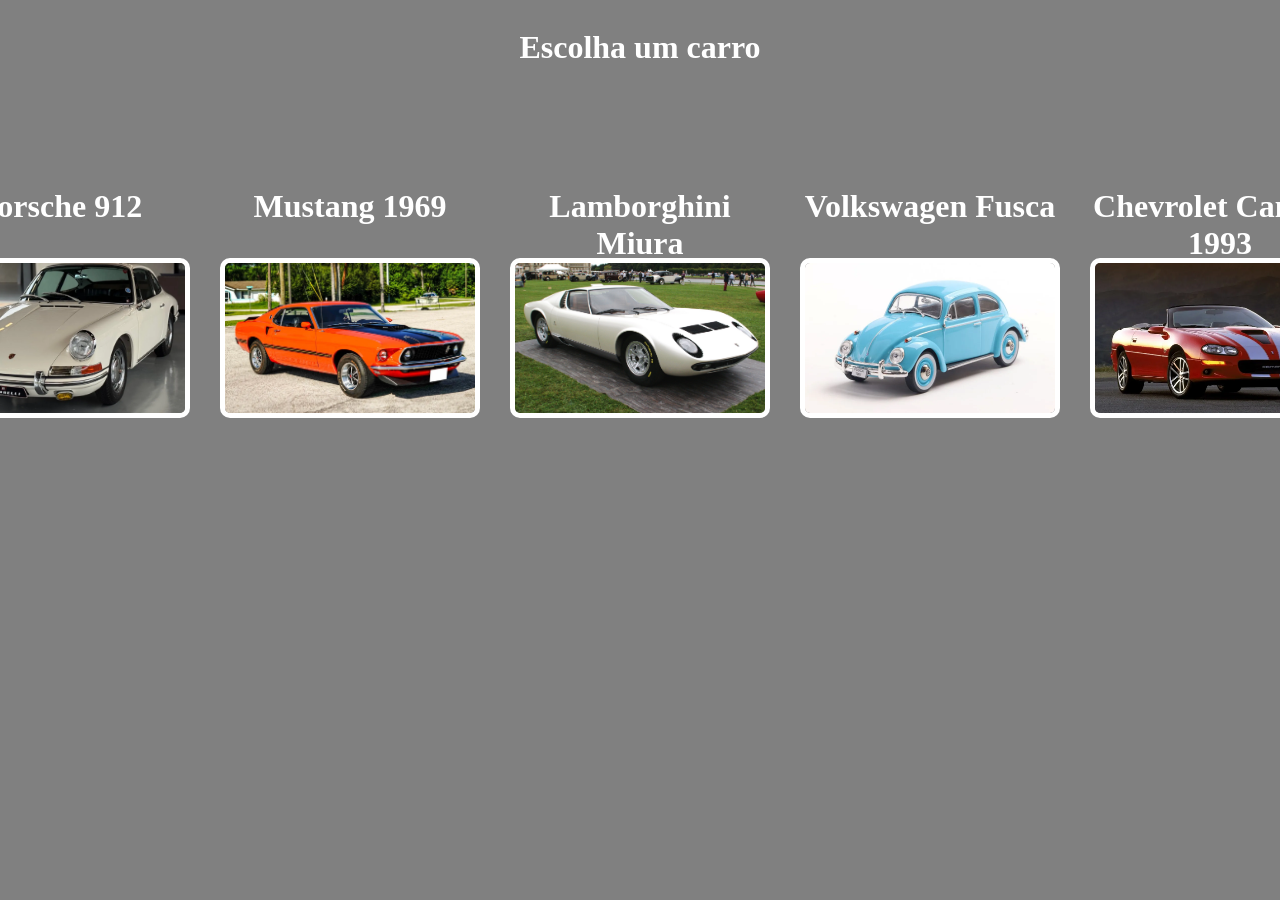
<file: index.html>
<!DOCTYPE html>
<html lang="en">
<head>
   <meta charset="UTF-8">
   <meta name="viewport" content="width=device-width, initial-scale=1.0">
   <title>Carros Antigos</title>
   <link rel="stylesheet" href="./css/style.css">
   <link rel="stylesheet" href="./css/index.css">
</head>
<body>
   <h1>Escolha um carro</h1>
   <div class="container">
     <div class="card">
       <h1>Porsche 912</h1>
       <a href="./porsche.html">
          <img src="./img/index/porsche index.img" alt="">
       </a>
     </div>
     <div class="card">
       <h1>Mustang 1969</h1>
       <a href="./mustang.html">
          <img src="./img/index/mustang index.webp" alt="">
       </a>
     </div>
     <div class="card">  
       <h1>Lamborghini Miura</h1>
       <a href="./miura.html">
          <img src="./img/index/miura index.img" alt="">
       </a>
     </div>
     <div class="card">  
       <h1>Volkswagen Fusca</h1>
       <a href="./fusca.html">
          <img src="./img/index/fusca index.img" alt=""> 
       </a>
     </div>
     <div class="card">  
       <h1>Chevrolet Camaro 1993</h1>
       <a href="./camaro.html">
          <img src="./img/index/camaro index.img" alt=""> 
       </a>
     </div>
   </div>
</body>
</html>
</file>
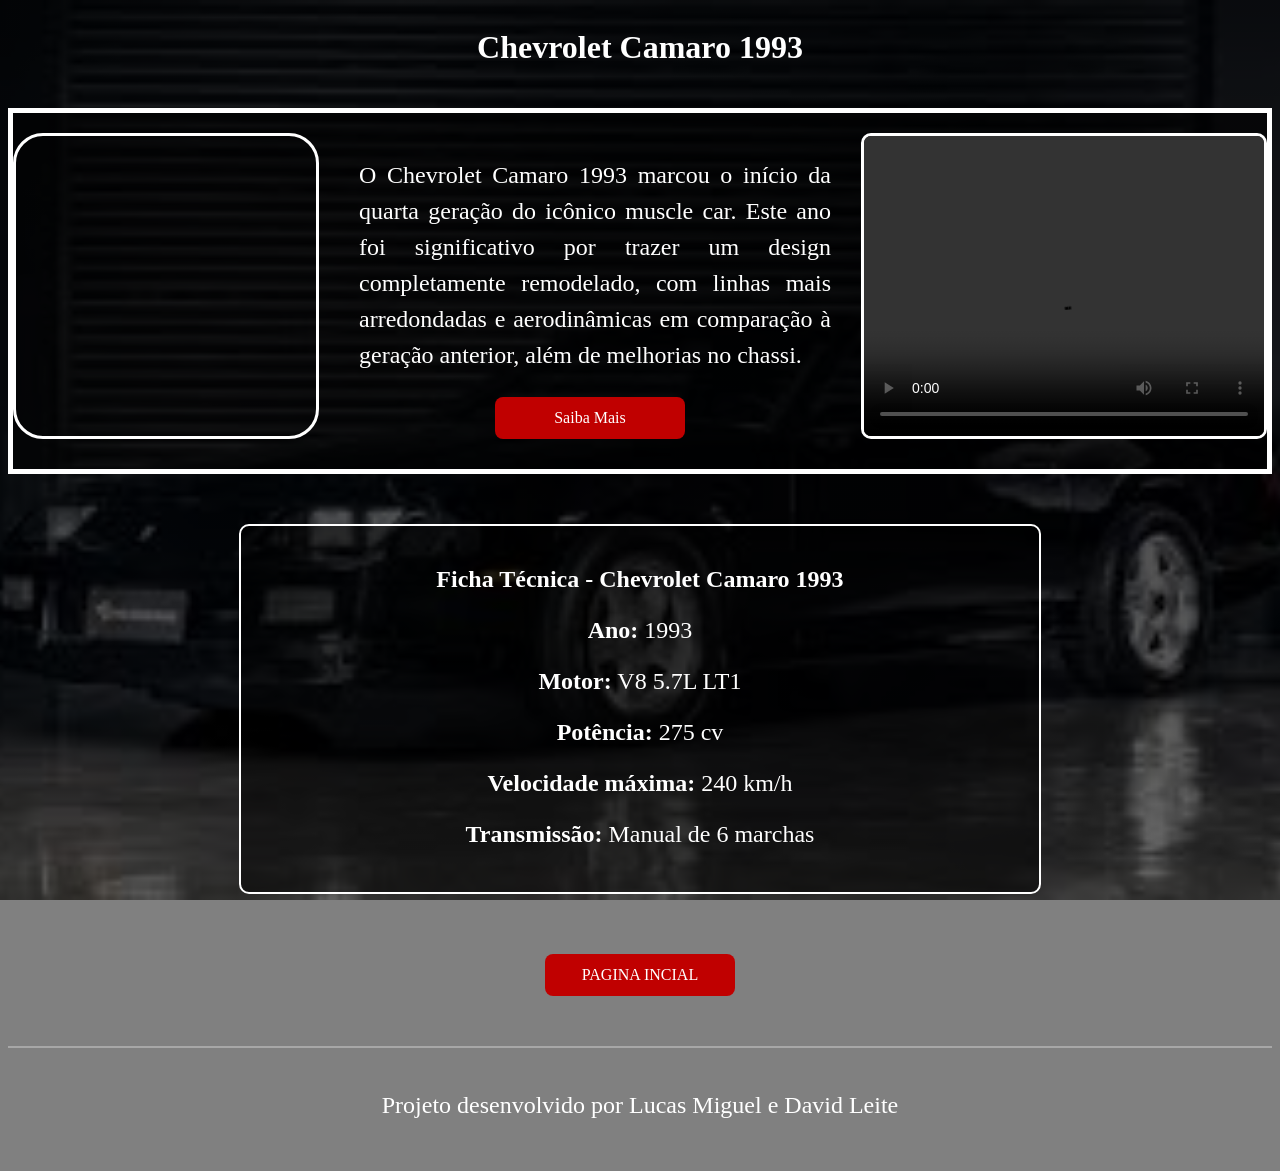
<file: camaro.html>
<!DOCTYPE html>
 <html lang="en"
  <head>
   <meta Charset="UTF-8">
   <meta name="viewport" content="width=device-witdh, initial scale=1.0">
   <title>CHEVROLET CAMARO 1993</title>
   <link rel="stylesheet" href="./css/style.css">
   <link rel="stylesheet" href="./css/button.css">
   <link rel="stylesheet" href="./css/camaro.css">
 </head>
 <body>
   <h1>Chevrolet Camaro 1993</h1>
   <div class="container">
     <iframe src="https://en.wikipedia.org/wiki/Chevrolet_Camaro_(fourth_generation)"></iframe>
     <div class="conteudo">
       <p>O Chevrolet Camaro 1993 marcou o início da quarta geração do icônico
       muscle car. Este ano foi significativo por trazer um design completamente 
       remodelado, com linhas mais arredondadas e aerodinâmicas em comparação à geração
       anterior, além de melhorias no chassi.</p>
       <a href="https://napista.com.br/tabela-fipe/chevrolet/camaro/1993/z28-5.7-v8-coup%C3%A9-gasolina-2p-manual">Saiba Mais</a>
     </div> 
     <video controls>
     <source src="./video/Chevy Camaro Cruise Missile Commercial - 1993 - Retro Stuff (720p, h264, youtube).mp4" type="video/mp4">
     </video>
   </div>
    <div class="ficha">
     <h2>Ficha Técnica - Chevrolet Camaro 1993</h2>
     <p><strong>Ano:</strong> 1993</p>
     <p><strong>Motor:</strong> V8 5.7L LT1</p>
     <p><strong>Potência:</strong> 275 cv</p>
     <p><strong>Velocidade máxima:</strong> 240 km/h</p>
     <p><strong>Transmissão:</strong> Manual de 6 marchas</p>
    </div>
    <a href="./index.html"class="botao">PAGINA INCIAL</a>
    <footer>
      <p>Projeto desenvolvido por Lucas Miguel e David Leite</p>
    </footer>
 </body>
</html>
</file>
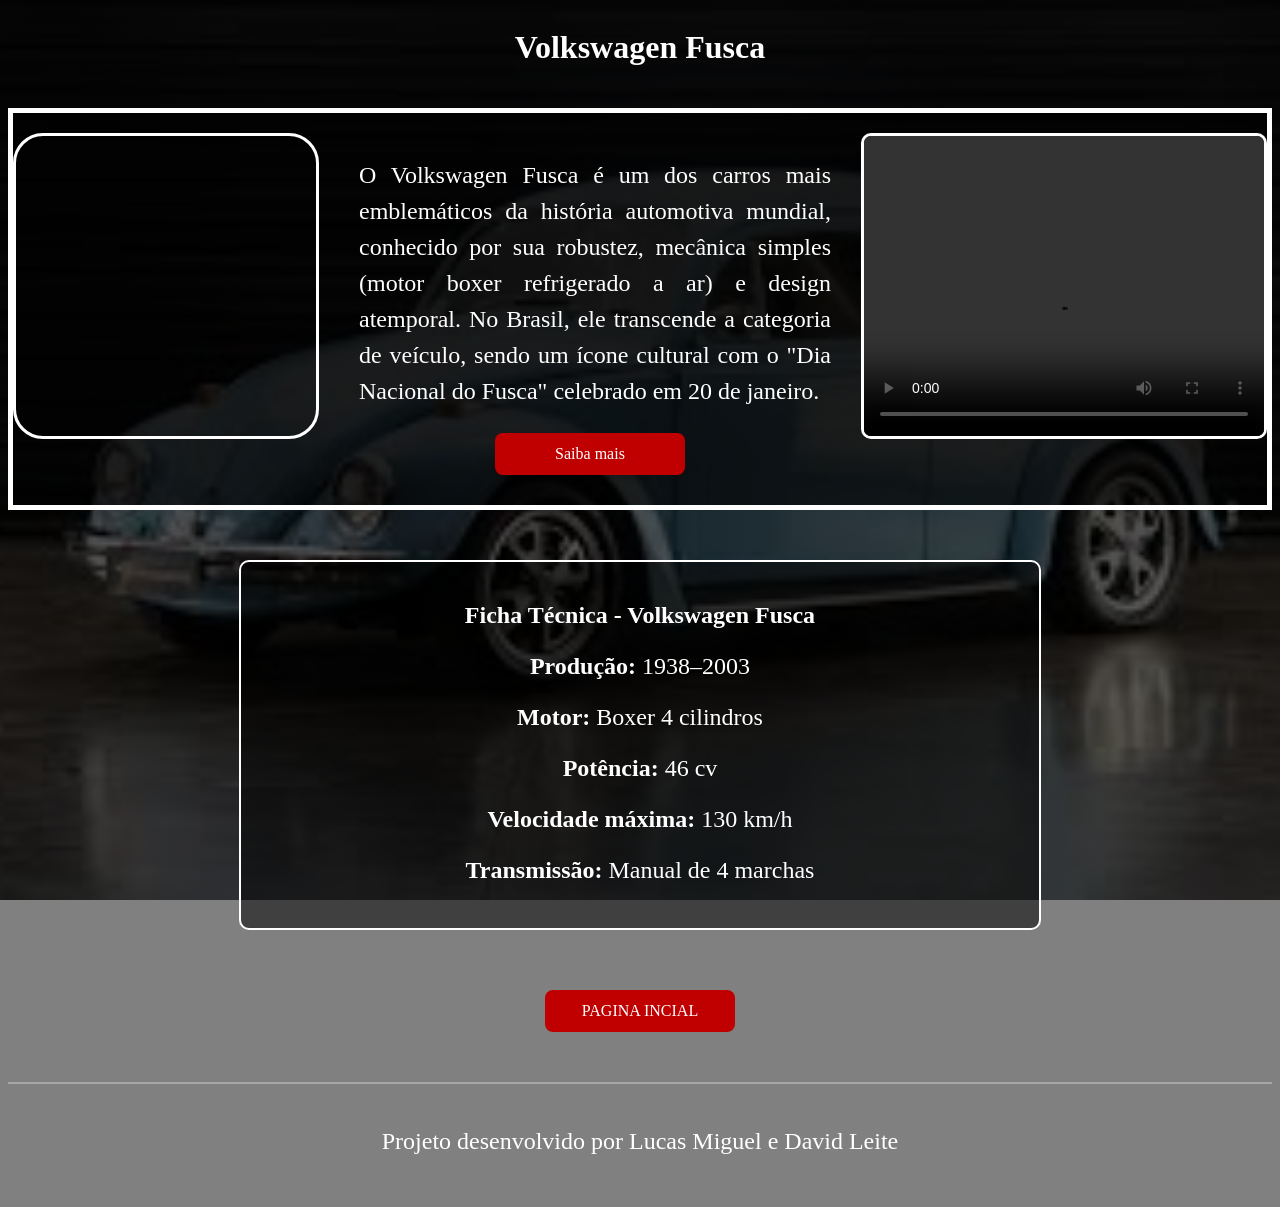
<file: fusca.html>
<!DOCTYPE html>
<html lang="en"
 <head>
   <meta Charset="UTF-8">
   <meta name="viewport" content="width=device-witdh, initial scale=1.0">
   <title>volkswagen fusca </title>
   <link rel="stylesheet" href="./css/style.css">
   <link rel="stylesheet" href="./css/button.css">
   <link rel="stylesheet" href="./css/fusca.css">
 </head>
 <body>
   <h1>Volkswagen Fusca</h1>
   <div class="container">
     <iframe src="https://www.carrobrasil.com.br/noticia/a-historia-do-fusca-no-brasil"></iframe>
     <div class="conteudo">
       <p>O Volkswagen Fusca é um dos carros mais emblemáticos
       da história automotiva mundial, conhecido por sua robustez, 
       mecânica simples (motor boxer refrigerado a ar) e design atemporal.
       No Brasil, ele transcende a categoria de veículo, sendo um ícone cultural com o
       "Dia Nacional do Fusca" celebrado em 20 de janeiro. </p>
       <a href="https://www.instacarro.com/blog/mercado-automotivo/historia-do-fusca">Saiba mais</a>
     </div>
     <video controls>
     <source src="./video/fusca.mp4">
     </video>
   </div>
   <div class="ficha">
     <h2>Ficha Técnica - Volkswagen Fusca</h2>
     <p><strong>Produção:</strong> 1938–2003</p>
     <p><strong>Motor:</strong> Boxer 4 cilindros</p>
     <p><strong>Potência:</strong> 46 cv</p>
     <p><strong>Velocidade máxima:</strong> 130 km/h</p>
     <p><strong>Transmissão:</strong> Manual de 4 marchas</p>
   </div>
   <a href="./index.html"class="botao">PAGINA INCIAL</a>
   <footer>
     <p>Projeto desenvolvido por Lucas Miguel e David Leite</p>
   </footer>
 </body>
</html>
</file>
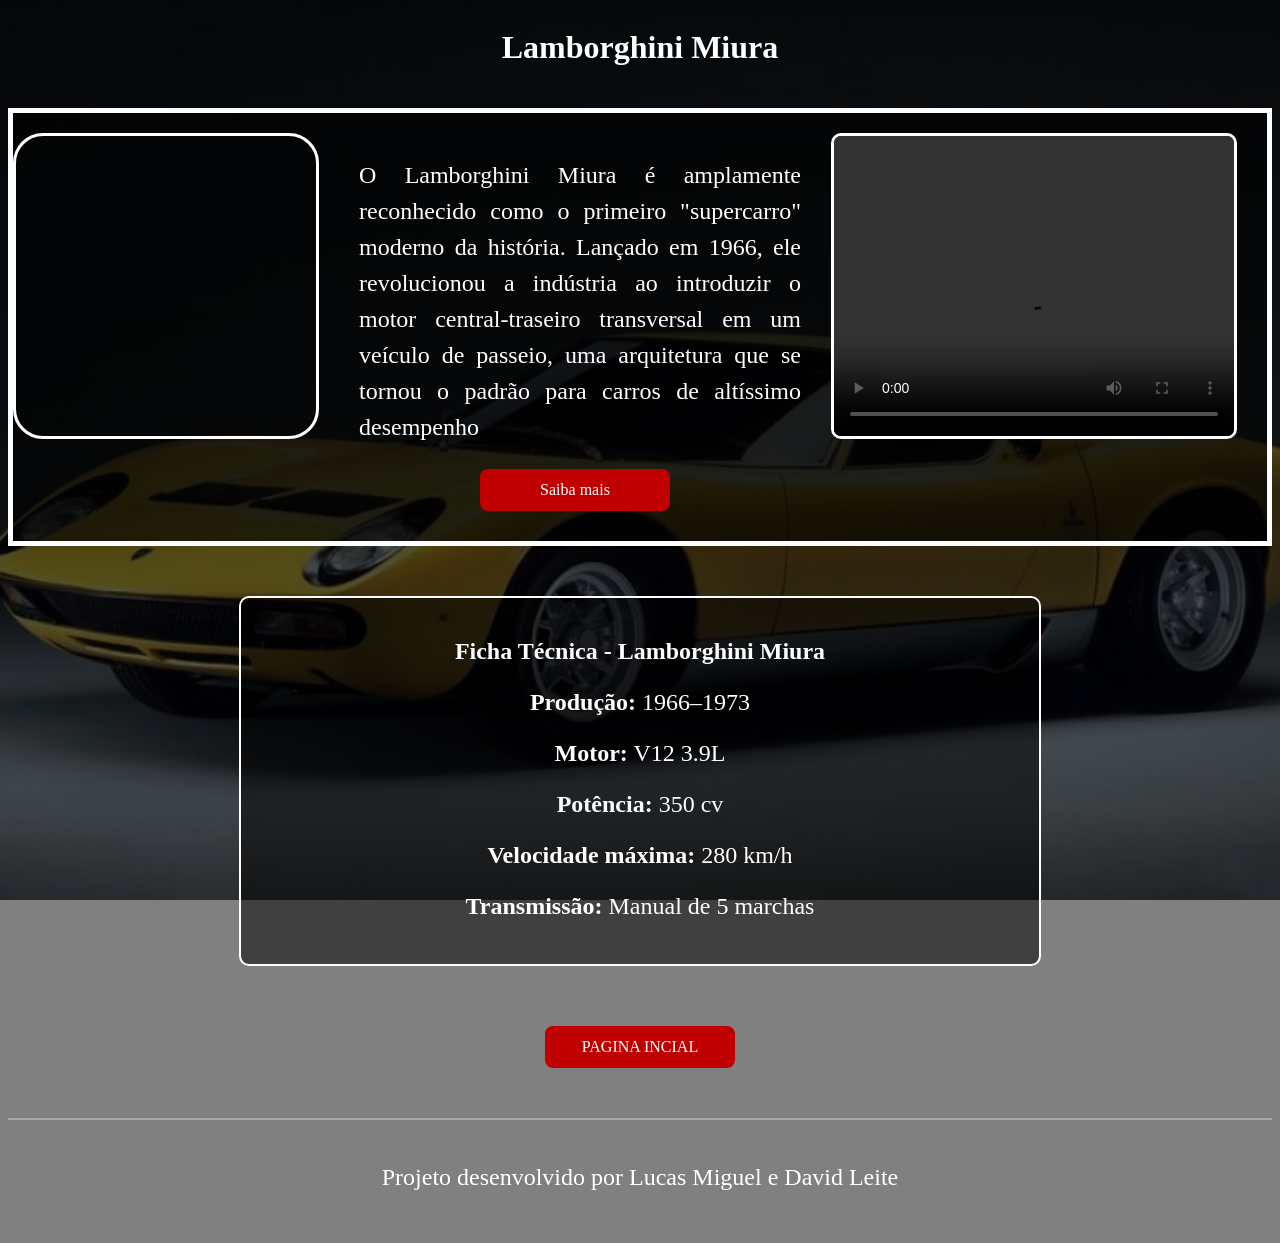
<file: miura.html>
<!DOCTYPE html>
<html lang="en"
 <head>
   <meta Charset="UTF-8">
   <meta name="viewport" content="width=device-witdh, initial scale=1.0">
   <title>Lamborguini Miura</title>
   <link rel="stylesheet" href="./css/style.css">
   <link rel="stylesheet" href="./css/button.css">
   <link rel="stylesheet" href="./css/miura.css">
 </head>
 <body>
   <h1>Lamborghini Miura</h1>
   <div class="container">
     <iframe src="https://motorshow.com.br/lamborghini-miura-60-anos-primeiro-superesportivo"></iframe>
     <div class="conteudo">  
       <p>O Lamborghini Miura é amplamente reconhecido como o primeiro 
        "supercarro" moderno da história. Lançado em 1966, ele revolucionou
        a indústria ao introduzir o motor central-traseiro transversal em um
        veículo de passeio, uma arquitetura que se tornou o padrão para carros 
        de altíssimo desempenho</p>
        <a href="https://www.lamborghini.com/en-en/history/miura">Saiba mais</a>
     </div>
     <video controls>
     <source src="./video/miura.mp4" type="video/mp4">
     </video> 
     <br>
   </div>
   <div class="ficha">
     <h2>Ficha Técnica - Lamborghini Miura</h2>
     <p><strong>Produção:</strong> 1966–1973</p>
     <p><strong>Motor:</strong> V12 3.9L</p>
     <p><strong>Potência:</strong> 350 cv</p>
     <p><strong>Velocidade máxima:</strong> 280 km/h</p>
     <p><strong>Transmissão:</strong> Manual de 5 marchas</p>
   </div>
   <a href="./index.html"class="botao">PAGINA INCIAL</a> 
   <footer>
     <p>Projeto desenvolvido por Lucas Miguel e David Leite</p>
   </footer>  
 </body>
</html>
</file>
<file: css/style.css>
body {
    display: flex;
    flex-direction: column;
    justify-content: center;
    background-color: gray;
    font-family: Georgia, 'Times New Roman', Times, serif;
}
    img{
        height: 300px;
        width: 400px;
        border: 5px solid;
        border-radius: 50px;
    }
    h1{
        text-align: center;
    }
    p{
        font-size: 24px;
        text-align: center;
    }
    iframe{
        height: 300px;
        width: 400px;
        border-radius: 30px;
        border: 3px solid rgb(255, 255, 255);
    }
    video{
        height: 300px;
        width: 400px;
        border: 3px solid;
        border-radius: 10px;
    }
</file>
<file: css/index.css>
body{
    display: flex;
    align-items: center;
    justify-content: center;
}
.container{
    margin-top: 100px;
    display: flex;
    justify-content: space-around;
    align-items: center;
    gap: 30px;
    flex-wrap: nowrap;
}
.container a{
    text-decoration: none;
    text-align: center;
    color: white;
}
.card{
    text-align: center;
}
.card img{
    width: 250px;
    height: 150px;
    object-fit: cover;
    border-radius: 10px;
    transition: 0.3s;
}
.card h1{
    height: 60px;
    margin: 0 0 10px 0;
}
.card img:hover{
    transform: scale(1.1);
    box-shadow: 0 0 20px #00BFFF;
}
h1{
    text-align: center;
    color: white;
}
</file>
<file: css/button.css>
a{
    display: flex;
    justify-content: center;
    margin: 10px auto;    
    text-align: center;
    padding: 12px 10px;
    border-radius: 8px;
    width: 170px;
    background-color: #c00000;
    color: white;
    text-decoration: none;
    transition: 0.3s;
}
a:hover{
    transform: scale(1.1);
}
</file>
<file: css/camaro.css>
body{
    background-image:linear-gradient(
        rgba(0, 0, 0, 0.8),
        rgba(0, 0, 0, 0.6)
    ), url(../img/camaro.jpg);
    background-attachment: fixed;
    background-position: center;
    background-size: cover;
    gap: 20px;
}
h1{
   display: flex;
   justify-content: center;
   color: white;
}
.container{
    display: flex;
    align-items: center;
    justify-content: space-around;
    background-color: rgba(0, 0, 0, 0.6);
    color: white;
    align-items: flex-start;
    position: relative;
    gap: 30px;
    border: 5px solid;
    padding: 20px 0;
    transition: 0,3s;
}
.container:hover{
    transform: scale(1.01);
    box-shadow: 0 0 30px rgba( 255, 255, 255,0.8);
}
.container p{
    position: relative;
    margin-left: 10px;
    text-align: justify;
    line-height: 1.5;
}
.ficha{
    width: 60%;
    margin: 30px auto;
    padding: 20px;
    background-color: rgba(0,0,0,0.5);
    border: 2px solid white;
    border-radius: 10px;
    color: white;
    text-align: center;
    transition: 0.3s;
}
.ficha:hover{
    transform: scale(1.01);
    box-shadow: 0 0 30px rgba( 255, 255, 255,0.8);
}
footer{
    text-align: center;
    color: white;
    padding: 20px;
    margin-top: 20px;
    border-top: 2px solid rgba(255,255,255,0.3);
}
</file>
<file: css/fusca.css>
body{
    background-image:linear-gradient(
        rgba(0, 0, 0, 0.8),
        rgba(0, 0, 0, 0.6)
    ), url(../img/fusca.img);
    background-position: center;
    background-attachment: fixed;
    background-size: cover;
    gap: 20px;
}
h1{
   display: flex;
   justify-content: center;
   color: white;
}
.container{
    display: flex;
    align-items: center;
    justify-content: space-around;
    background-color: rgba(0, 0, 0, 0.6);
    color: white;
    align-items: flex-start;
    position: relative;
    gap: 30px;
    border: 5px solid;
    padding: 20px 0;
    transition: 0.3s;
}
.container:hover{
    transform: scale(1.01);
    box-shadow: 0 0 30px rgba( 255, 255, 255,0.8);
}
.container p{
    position: relative;
    margin-left: 10px;
    text-align: justify;
    line-height: 1.5;
}
.ficha{
    width: 60%;
    margin: 30px auto;
    padding: 20px;
    background-color: rgba(0,0,0,0.5);
    border: 2px solid white;
    border-radius: 10px;
    color: white;
    text-align: center;
    transition: 0,3s;
}
.ficha:hover{
    transform: scale(1.01);
    box-shadow: 0 0 30px rgba( 255, 255, 255,0.8);
}
footer{
    text-align: center;
    color: white;
    padding: 20px;
    margin-top: 20px;
    border-top: 2px solid rgba(255,255,255,0.3);
}
</file>
<file: css/miura.css>
body{
    background-image:linear-gradient(
        rgba(0, 0, 0, 0.8),
        rgba(0, 0, 0, 0.6)
    ), url(../img/miura.img);
    background-position: center;
    background-attachment: fixed;
    background-size: cover;
    gap: 20px;
}
h1{
   display: flex;
   justify-content: center;
   color: white;
}
.container{
    display: flex;
    align-items: center;
    justify-content: space-around;
    background-color: rgba(0, 0, 0, 0.6);
    color: white;
    align-items: flex-start;
    position: relative;
    gap: 30px;
    border: 5px solid;
    padding: 20px 0;
    transition: 0.3s;
}
.container:hover{
    transform: scale(1.01);
    box-shadow: 0 0 30px rgba( 255, 255, 255,0.8);
}
.container p{
    position: relative;
    margin-left: 10px;
    text-align: justify;
    line-height: 1.5;
}
.ficha{
    width: 60%;
    margin: 30px auto;
    padding: 20px;
    background-color: rgba(0,0,0,0.5);
    border: 2px solid white;
    border-radius: 10px;
    color: white;
    text-align: center;
    transition: 0.3s;
}
.ficha:hover{
    transform: scale(1.01);
    box-shadow: 0 0 30px rgba( 255, 255, 255,0.8);
}
footer{
    text-align: center;
    color: white;
    padding: 20px;
    margin-top: 20px;
    border-top: 2px solid rgba(255,255,255,0.3);
}
</file>
